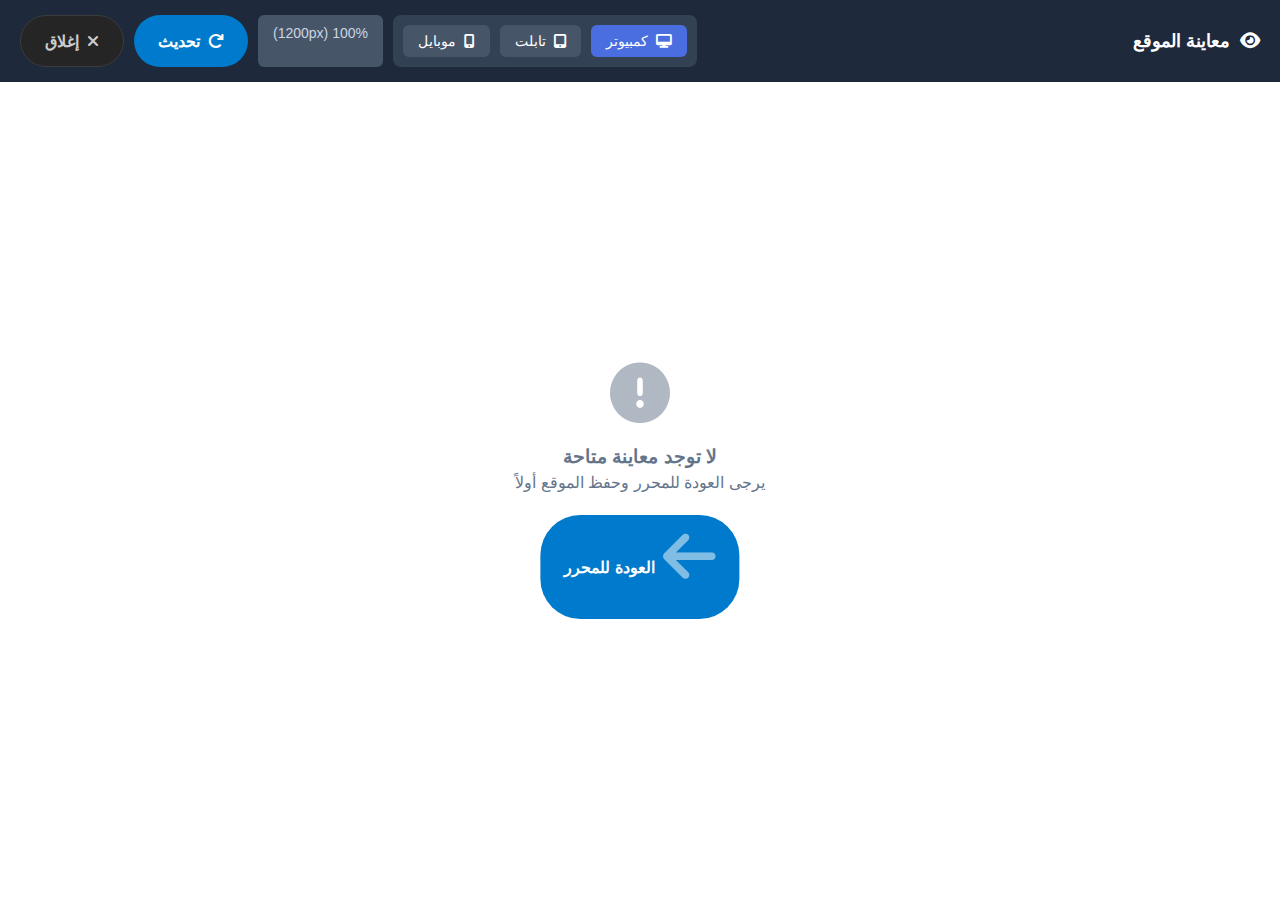
<file: preview.html>
<!DOCTYPE html>
<html lang="ar" dir="rtl">
<head>
    <meta charset="UTF-8">
    <meta name="viewport" content="width=device-width, initial-scale=1.0">
    <title>معاينة الموقع - محرر الأكواد</title>
    
    <!-- Font Awesome -->
    <link rel="stylesheet" href="https://cdnjs.cloudflare.com/ajax/libs/font-awesome/6.5.0/css/all.min.css">
    
    <!-- Google Fonts -->
    <link href="https://fonts.googleapis.com/css2?family=Cairo:wght@300;400;500;600;700;800&display=swap" rel="stylesheet">
    
    <!-- CSS الرئيسي -->
    <link rel="stylesheet" href="style.css">
    
    <style>
        .preview-container {
            width: 100%;
            height: 100vh;
            display: flex;
            flex-direction: column;
            background: #f8fafc;
        }
        
        .preview-header {
            background: #1e293b;
            color: white;
            padding: 15px 20px;
            display: flex;
            align-items: center;
            justify-content: space-between;
            box-shadow: 0 2px 10px rgba(0, 0, 0, 0.1);
        }
        
        .preview-header h1 {
            font-size: 18px;
            display: flex;
            align-items: center;
            gap: 10px;
        }
        
        .preview-actions {
            display: flex;
            gap: 10px;
        }
        
        .preview-content {
            flex: 1;
            background: white;
            position: relative;
        }
        
        .preview-frame {
            width: 100%;
            height: 100%;
            border: none;
        }
        
        .loading-preview {
            position: absolute;
            top: 50%;
            left: 50%;
            transform: translate(-50%, -50%);
            text-align: center;
            color: #64748b;
        }
        
        .no-preview {
            position: absolute;
            top: 50%;
            left: 50%;
            transform: translate(-50%, -50%);
            text-align: center;
            color: #64748b;
            padding: 20px;
        }
        
        .no-preview i {
            font-size: 60px;
            margin-bottom: 20px;
            opacity: 0.5;
        }
        
        .device-simulator {
            display: flex;
            gap: 10px;
            background: #334155;
            padding: 10px;
            border-radius: 8px;
        }
        
        .device-btn {
            background: #475569;
            color: white;
            border: none;
            padding: 8px 15px;
            border-radius: 6px;
            cursor: pointer;
            font-size: 14px;
            display: flex;
            align-items: center;
            gap: 8px;
            transition: all 0.3s ease;
        }
        
        .device-btn:hover {
            background: #4a6ee0;
        }
        
        .device-btn.active {
            background: #4a6ee0;
        }
        
        .preview-size {
            color: #cbd5e1;
            font-size: 14px;
            background: #475569;
            padding: 8px 15px;
            border-radius: 6px;
        }
    </style>
</head>
<body>
    <div class="preview-container">
        <div class="preview-header">
            <div>
                <h1>
                    <i class="fas fa-eye"></i>
                    معاينة الموقع
                    <span id="siteName"></span>
                </h1>
            </div>
            
            <div class="preview-actions">
                <div class="device-simulator">
                    <button class="device-btn active" data-device="desktop">
                        <i class="fas fa-desktop"></i>
                        كمبيوتر
                    </button>
                    <button class="device-btn" data-device="tablet">
                        <i class="fas fa-tablet-alt"></i>
                        تابلت
                    </button>
                    <button class="device-btn" data-device="mobile">
                        <i class="fas fa-mobile-alt"></i>
                        موبايل
                    </button>
                </div>
                
                <div class="preview-size" id="previewSize">
                    100% (1200px)
                </div>
                
                <button class="btn btn-primary" id="refreshBtn">
                    <i class="fas fa-redo"></i>
                    تحديث
                </button>
                
                <button class="btn btn-secondary" id="closeBtn">
                    <i class="fas fa-times"></i>
                    إغلاق
                </button>
            </div>
        </div>
        
        <div class="preview-content">
            <div class="loading-preview" id="loadingPreview">
                <div class="loading-spinner"></div>
                <div style="margin-top: 20px;">جاري تحميل المعاينة...</div>
            </div>
            
            <div class="no-preview" id="noPreview" style="display: none;">
                <i class="fas fa-exclamation-circle"></i>
                <h3>لا توجد معاينة متاحة</h3>
                <p>يرجى العودة للمحرر وحفظ الموقع أولاً</p>
                <button class="btn btn-primary" id="backToEditor" style="margin-top: 20px;">
                    <i class="fas fa-arrow-left"></i>
                    العودة للمحرر
                </button>
            </div>
            
            <iframe class="preview-frame" id="previewFrame"></iframe>
        </div>
    </div>
    
    <script>
        // صفحة المعاينة - JavaScript
        document.addEventListener('DOMContentLoaded', function() {
            console.log('صفحة المعاينة جاهزة');
            
            // المتغيرات
            let previewSite = null;
            let currentDevice = 'desktop';
            
            // تهيئة الصفحة
            initPreview();
            
            // وظيفة تهيئة المعاينة
            function initPreview() {
                // محاولة تحميل الموقع من localStorage
                try {
                    const savedSite = localStorage.getItem('previewSite');
                    if (savedSite) {
                        previewSite = JSON.parse(savedSite);
                        document.getElementById('siteName').textContent = ` - ${previewSite.name}`;
                        renderPreview();
                    } else {
                        showNoPreview();
                    }
                } catch (error) {
                    console.error('خطأ في تحميل المعاينة:', error);
                    showNoPreview();
                }
                
                // تهيئة الأحداث
                setupEvents();
            }
    
            // وظيفة عرض المعاينة
            function renderPreview() {
                if (!previewSite) {
                    showNoPreview();
                    return;
                }
    
                // إخفاء رسالة التحميل
                document.getElementById('loadingPreview').style.display = 'none';
                
                // جمع جميع الملفات في صفحة واحدة
                let htmlContent = '';
                
                // البحث عن ملف HTML رئيسي
                const htmlFiles = Object.keys(previewSite.files).filter(f => 
                    f.endsWith('.html') || f.endsWith('.htm'));
                
                if (htmlFiles.length > 0) {
                    htmlContent = previewSite.files[htmlFiles[0]];
                    
                    // دمج ملفات CSS
                    const cssFiles = Object.keys(previewSite.files).filter(f => 
                        f.endsWith('.css'));
                    
                    cssFiles.forEach(cssFile => {
                        const cssContent = previewSite.files[cssFile];
                        const styleTag = `<style>\n${cssContent}\n</style>`;
                        htmlContent = htmlContent.replace('</head>', `${styleTag}\n</head>`);
                    });
                    
                    // دمج ملفات JavaScript
                    const jsFiles = Object.keys(previewSite.files).filter(f => 
                        f.endsWith('.js') || f.endsWith('.ts'));
                    
                    jsFiles.forEach(jsFile => {
                        const jsContent = previewSite.files[jsFile];
                        const scriptTag = `<script>\n${jsContent}\n<\/script>`;
                        htmlContent = htmlContent.replace('</body>', `${scriptTag}\n</body>`);
                    });
                    
                    // إضافة Font Awesome إذا لم يكن موجود
                    if (!htmlContent.includes('font-awesome')) {
                        const fontAwesome = '<link rel="stylesheet" href="https://cdnjs.cloudflare.com/ajax/libs/font-awesome/6.5.0/css/all.min.css">';
                        htmlContent = htmlContent.replace('</head>', `${fontAwesome}\n</head>`);
                    }
                    
                    // إضافة Google Fonts إذا لم يكن موجود
                    if (!htmlContent.includes('fonts.googleapis.com')) {
                        const googleFonts = '<link href="https://fonts.googleapis.com/css2?family=Cairo:wght@300;400;500;600;700;800&display=swap" rel="stylesheet">';
                        htmlContent = htmlContent.replace('</head>', `${googleFonts}\n</head>`);
                    }
                } else {
                    // إذا لم يكن هناك ملف HTML، إنشاء صفحة بسيطة
                    htmlContent = createSimplePreview();
                }
                
                // عرض المعاينة في الإطار
                const iframe = document.getElementById('previewFrame');
                iframe.srcdoc = htmlContent;
                
                // تحديث حجم الإطار حسب الجهاز المحدد
                updateFrameSize();
                
                // إظهار الإطار
                iframe.style.display = 'block';
            }
            
            // إنشاء معاينة بسيطة إذا لم يكن هناك ملف HTML
            function createSimplePreview() {
                let htmlContent = `<!DOCTYPE html>
<html lang="ar" dir="rtl">
<head>
    <meta charset="UTF-8">
    <meta name="viewport" content="width=device-width, initial-scale=1.0">
    <title>${previewSite.name}</title>
    <link rel="stylesheet" href="https://cdnjs.cloudflare.com/ajax/libs/font-awesome/6.5.0/css/all.min.css">
    <link href="https://fonts.googleapis.com/css2?family=Cairo:wght@300;400;600;700&display=swap" rel="stylesheet">
    <style>
        * {
            margin: 0;
            padding: 0;
            box-sizing: border-box;
        }
        
        body {
            font-family: 'Cairo', sans-serif;
            background: linear-gradient(135deg, #667eea 0%, #764ba2 100%);
            color: white;
            min-height: 100vh;
            display: flex;
            flex-direction: column;
            align-items: center;
            justify-content: center;
            padding: 20px;
            text-align: center;
        }
        
        .container {
            max-width: 800px;
            background: rgba(255, 255, 255, 0.1);
            padding: 40px;
            border-radius: 20px;
            backdrop-filter: blur(10px);
        }
        
        h1 {
            font-size: 2.5rem;
            margin-bottom: 20px;
        }
        
        p {
            font-size: 1.2rem;
            margin-bottom: 30px;
            line-height: 1.6;
        }
        
        .file-list {
            background: rgba(255, 255, 255, 0.1);
            border-radius: 15px;
            padding: 20px;
            margin: 30px 0;
            text-align: right;
        }
        
        .file-item {
            padding: 10px 15px;
            border-bottom: 1px solid rgba(255, 255, 255, 0.2);
            display: flex;
            align-items: center;
            gap: 15px;
        }
        
        .file-item:last-child {
            border-bottom: none;
        }
        
        .file-icon {
            width: 30px;
            text-align: center;
        }
        
        footer {
            margin-top: 40px;
            font-size: 0.9rem;
            opacity: 0.8;
        }
    </style>
</head>
<body>
    <div class="container">
        <h1><i class="fas fa-globe"></i> ${previewSite.name}</h1>
        <p>هذا موقع تم إنشاؤه باستخدام محرر الأكواد المتطور</p>
        
        <div class="file-list">
            <h3><i class="fas fa-folder-open"></i> ملفات الموقع:</h3>`;
                
                // إضافة قائمة الملفات
                Object.keys(previewSite.files).forEach(fileName => {
                    const fileType = previewSite.fileTypes[fileName] || 'unknown';
                    const icon = getFileIcon(fileType);
                    
                    htmlContent += `
            <div class="file-item">
                <i class="${icon} file-icon"></i>
                <span>${fileName}</span>
                <small style="margin-right: auto; opacity: 0.7;">${fileType}</small>
            </div>`;
                });
                
                htmlContent += `
        </div>
        
        <p>استخدم محرر الأكواد لإنشاء ملف index.html لرؤية المعاينة الكاملة</p>
    </div>
    
    <footer>
        <p>تم التطوير باستخدام محرر الأكواد المتطور - مطور بواسطة محمود أحمد سعيد</p>
    </footer>
</body>
</html>`;
                
                return htmlContent;
            }
            
            // الحصول على أيقونة الملف
            function getFileIcon(fileType) {
                const icons = {
                    'html': 'fab fa-html5',
                    'css': 'fab fa-css3-alt',
                    'javascript': 'fab fa-js-square',
                    'python': 'fab fa-python',
                    'php': 'fab fa-php',
                    'java': 'fab fa-java',
                    'cpp': 'fas fa-file-code',
                    'c': 'fas fa-file-code',
                    'csharp': 'fas fa-file-code',
                    'ruby': 'far fa-gem',
                    'swift': 'fas fa-mobile-alt',
                    'go': 'fas fa-code',
                    'rust': 'fas fa-cog',
                    'json': 'fas fa-code',
                    'xml': 'fas fa-code',
                    'sql': 'fas fa-database',
                    'markdown': 'fas fa-file-alt',
                    'text': 'fas fa-file-alt',
                    'unknown': 'fas fa-file'
                };
                
                return icons[fileType] || icons.unknown;
            }
            
            // وظيفة عرض رسالة عدم وجود معاينة
            function showNoPreview() {
                document.getElementById('loadingPreview').style.display = 'none';
                document.getElementById('noPreview').style.display = 'block';
                document.getElementById('previewFrame').style.display = 'none';
            }
            
            // وظيفة تهيئة الأحداث
            function setupEvents() {
                // زر التحديث
                document.getElementById('refreshBtn').addEventListener('click', function() {
                    location.reload();
                });
                
                // زر الإغلاق
                document.getElementById('closeBtn').addEventListener('click', function() {
                    window.close();
                });
                
                // زر العودة للمحرر
                document.getElementById('backToEditor').addEventListener('click', function() {
                    if (window.opener) {
                        window.close();
                    } else {
                        window.history.back();
                    }
                });
                
                // أزرار محاكاة الأجهزة
                document.querySelectorAll('.device-btn').forEach(btn => {
                    btn.addEventListener('click', function() {
                        const device = this.dataset.device;
                        
                        // تحديث الأزرار النشطة
                        document.querySelectorAll('.device-btn').forEach(b => {
                            b.classList.remove('active');
                        });
                        this.classList.add('active');
                        
                        // تحديث الجهاز الحالي
                        currentDevice = device;
                        
                        // تحديث حجم الإطار
                        updateFrameSize();
                    });
                });
                
                // تحديث حجم الإطار عند تغيير حجم النافذة
                window.addEventListener('resize', updateFrameSize);
                
                // اختصارات لوحة المفاتيح
                document.addEventListener('keydown', function(e) {
                    // F5 لتحديث
                    if (e.key === 'F5') {
                        e.preventDefault();
                        location.reload();
                    }
                    
                    // Escape للإغلاق
                    if (e.key === 'Escape') {
                        window.close();
                    }
                    
                    // Ctrl+R لتحديث
                    if ((e.ctrlKey || e.metaKey) && e.key === 'r') {
                        e.preventDefault();
                        location.reload();
                    }
                });
            }
            
            // تحديث حجم الإطار حسب الجهاز
            function updateFrameSize() {
                const iframe = document.getElementById('previewFrame');
                const sizeDisplay = document.getElementById('previewSize');
                
                let width = '100%';
                let height = '100%';
                let sizeText = '';
                
                switch(currentDevice) {
                    case 'desktop':
                        width = '100%';
                        height = '100%';
                        sizeText = '100% (حجم كامل)';
                        break;
                        
                    case 'tablet':
                        width = '768px';
                        height = '1024px';
                        sizeText = 'تابلت (768×1024)';
                        break;
                        
                    case 'mobile':
                        width = '375px';
                        height = '667px';
                        sizeText = 'موبايل (375×667)';
                        break;
                }
                
                iframe.style.width = width;
                iframe.style.height = height;
                iframe.style.margin = '0 auto';
                iframe.style.display = 'block';
                
                // مركزة الإطار
                if (currentDevice !== 'desktop') {
                    iframe.style.border = '1px solid #e2e8f0';
                    iframe.style.borderRadius = '20px';
                    iframe.style.boxShadow = '0 10px 30px rgba(0, 0, 0, 0.1)';
                } else {
                    iframe.style.border = 'none';
                    iframe.style.borderRadius = '0';
                    iframe.style.boxShadow = 'none';
                }
                
                sizeDisplay.textContent = sizeText;
            }
        });
    </script>
</body>

</html>
</file>
<file: style.css>
/* ===== VS Code Editor Mobile - الأنماط العامة ===== */
:root {
    --bg: #1e1e1e;
    --surface: #252526;
    --surface-hover: #2a2a2c;
    --border: #3c3c3c;
    --text: #cccccc;
    --text-muted: #858585;
    --primary: #007acc;
    --primary-hover: #1f8ad2;
    --success: #0dbc79;
    --warning: #cca700;
    --danger: #f14c4c;
    --info: #3794ff;
    --radius: 16px;
    --radius-sm: 10px;
    --shadow: 0 8px 20px rgba(0,0,0,0.5);
    --transition: all 0.2s cubic-bezier(0.4, 0, 0.2, 1);
    --safe-area: env(safe-area-inset-bottom, 0px);
}

body.light-mode {
    --bg: #f3f3f3;
    --surface: #ffffff;
    --surface-hover: #e4e4e4;
    --border: #c8c8c8;
    --text: #333333;
    --text-muted: #6f6f6f;
    --primary: #0066b8;
    --shadow: 0 8px 20px rgba(0,0,0,0.1);
}

* {
    margin: 0;
    padding: 0;
    box-sizing: border-box;
    font-family: 'Inter', 'Segoe UI', sans-serif;
    -webkit-tap-highlight-color: transparent;
}

body {
    background: var(--bg);
    color: var(--text);
    line-height: 1.5;
    transition: background 0.2s, color 0.2s;
    min-height: 100vh;
    overflow-x: hidden;
    font-size: 16px;
}

button, .btn, .nav-link, .file-item, .tab, .tool-btn {
    cursor: pointer;
    touch-action: manipulation;
}

.glass {
    background: rgba(255,255,255,0.03);
    backdrop-filter: blur(12px);
    -webkit-backdrop-filter: blur(12px);
    border: 1px solid rgba(255,255,255,0.05);
}

/* ===== شاشة التحميل ===== */
.loading-screen {
    position: fixed;
    inset: 0;
    background: var(--bg);
    display: flex;
    flex-direction: column;
    justify-content: center;
    align-items: center;
    z-index: 9999;
    gap: 1rem;
    transition: opacity 0.3s;
}
.spinner {
    width: 3rem;
    height: 3rem;
    border: 4px solid rgba(0,122,204,0.2);
    border-top-color: var(--primary);
    border-radius: 50%;
    animation: spin 0.8s linear infinite;
}
@keyframes spin { to { transform: rotate(360deg); } }

/* ===== التطبيق الرئيسي ===== */
.app {
    max-width: 600px;
    margin: 0 auto;
    padding: 0.75rem;
    display: flex;
    flex-direction: column;
    min-height: 100vh;
    padding-bottom: env(safe-area-inset-bottom, 0.75rem);
}

/* ===== الهيدر ===== */
.app-header {
    display: flex;
    align-items: center;
    justify-content: space-between;
    padding: 0.5rem 0;
    margin-bottom: 1rem;
}
.logo {
    display: flex;
    align-items: center;
    gap: 0.5rem;
    font-size: 1.25rem;
    font-weight: 700;
}
.logo i { color: var(--primary); font-size: 1.5rem; }
.accent { color: var(--primary); }
.header-actions {
    display: flex;
    gap: 0.75rem;
}
.theme-toggle, .mobile-menu-btn {
    background: var(--surface);
    border: 1px solid var(--border);
    color: var(--text);
    width: 2.75rem;
    height: 2.75rem;
    border-radius: 50%;
    display: flex;
    align-items: center;
    justify-content: center;
    transition: var(--transition);
    font-size: 1.2rem;
}
.theme-toggle:active, .mobile-menu-btn:active {
    transform: scale(0.92);
    background: var(--surface-hover);
}

/* ===== القائمة الجانبية (للموبايل) ===== */
.mobile-nav {
    position: fixed;
    top: 0;
    right: -280px;
    width: 280px;
    height: 100vh;
    background: var(--surface);
    border-left: 1px solid var(--border);
    z-index: 2000;
    transition: right 0.3s ease;
    display: flex;
    flex-direction: column;
    box-shadow: var(--shadow);
}
.mobile-nav.active { right: 0; }
.nav-header {
    display: flex;
    justify-content: space-between;
    align-items: center;
    padding: 1.25rem;
    border-bottom: 1px solid var(--border);
}
.nav-header h3 { font-size: 1.1rem; }
.close-nav {
    background: none;
    border: none;
    color: var(--text);
    font-size: 1.4rem;
    width: 2.5rem;
    height: 2.5rem;
    display: flex;
    align-items: center;
    justify-content: center;
    border-radius: 50%;
}
.close-nav:active { background: var(--surface-hover); }
.nav-links {
    list-style: none;
    padding: 1rem;
}
.nav-link {
    display: flex;
    align-items: center;
    gap: 1rem;
    padding: 1rem;
    color: var(--text);
    text-decoration: none;
    border-radius: var(--radius-sm);
    transition: var(--transition);
    font-size: 1rem;
}
.nav-link i { width: 1.5rem; color: var(--primary); font-size: 1.2rem; }
.nav-link.active, .nav-link:active {
    background: var(--surface-hover);
    color: var(--primary);
}

/* ===== الأقسام ===== */
.section {
    display: none;
    animation: fadeSlide 0.25s ease;
}
.section.active { display: block; }
@keyframes fadeSlide {
    from { opacity: 0; transform: translateY(8px); }
    to { opacity: 1; transform: translateY(0); }
}
.section-header {
    text-align: center;
    margin-bottom: 1.5rem;
}
.section-header h2 {
    font-size: 1.6rem;
    display: flex;
    align-items: center;
    justify-content: center;
    gap: 0.5rem;
}

/* ===== الهيرو ===== */
.hero {
    text-align: center;
    margin-bottom: 2rem;
}
.hero h1 {
    font-size: 1.9rem;
    line-height: 1.3;
    margin-bottom: 0.75rem;
    font-weight: 700;
}
.gradient-text {
    background: linear-gradient(135deg, #007acc, #9b4dff);
    -webkit-background-clip: text;
    -webkit-text-fill-color: transparent;
}
.hero-subtitle {
    color: var(--text-muted);
    margin-bottom: 1.5rem;
    font-size: 1rem;
    padding: 0 0.5rem;
}
.hero-buttons {
    display: flex;
    gap: 0.75rem;
    justify-content: center;
    margin-bottom: 1.5rem;
    flex-wrap: wrap;
}
.stats {
    display: flex;
    gap: 0.75rem;
    justify-content: center;
    flex-wrap: wrap;
}
.stat-item {
    background: var(--surface);
    border: 1px solid var(--border);
    border-radius: 40px;
    padding: 0.5rem 1rem;
    display: flex;
    align-items: center;
    gap: 0.5rem;
    font-size: 0.9rem;
}
.stat-item i { color: var(--primary); font-size: 1rem; }
.stat-item span { font-weight: 600; }

/* ===== معاينة الكود ===== */
.code-preview {
    background: var(--surface);
    border-radius: var(--radius);
    overflow: hidden;
    margin: 1.5rem 0;
}
.code-header {
    background: var(--bg);
    padding: 0.75rem 1rem;
    display: flex;
    align-items: center;
    gap: 0.5rem;
}
.dot {
    width: 0.75rem;
    height: 0.75rem;
    border-radius: 50%;
}
.dot.red { background: #f14c4c; }
.dot.yellow { background: #cca700; }
.dot.green { background: #0dbc79; }
.filename {
    margin-right: auto;
    font-size: 0.8rem;
    color: var(--text-muted);
}
.code-preview pre {
    padding: 1rem;
    overflow-x: auto;
    background: var(--surface);
    font-size: 0.85rem;
    line-height: 1.5;
}
.code-preview code {
    font-family: 'Fira Code', monospace;
    color: var(--text);
}

/* ===== الأزرار ===== */
.btn {
    display: inline-flex;
    align-items: center;
    justify-content: center;
    gap: 0.5rem;
    padding: 0.75rem 1.5rem;
    border: none;
    border-radius: 40px;
    font-weight: 600;
    font-size: 1rem;
    transition: var(--transition);
    background: var(--surface);
    color: var(--text);
    border: 1px solid var(--border);
    min-height: 3rem;
}
.btn-primary {
    background: var(--primary);
    color: white;
    border: none;
}
.btn-primary:active {
    background: var(--primary-hover);
    transform: scale(0.96);
}
.btn-outline {
    background: transparent;
    border: 1px solid var(--primary);
    color: var(--primary);
}
.btn-outline:active {
    background: var(--primary);
    color: white;
}
.btn-sm {
    padding: 0.5rem 1rem;
    font-size: 0.9rem;
    min-height: 2.5rem;
}
.btn-icon {
    width: 2.5rem;
    height: 2.5rem;
    padding: 0;
    border-radius: 50%;
    display: flex;
    align-items: center;
    justify-content: center;
}
.btn-block { width: 100%; }

/* ===== شبكة المشاريع ===== */
.projects-controls {
    display: flex;
    gap: 0.75rem;
    margin-bottom: 1.25rem;
}
.search-wrapper {
    flex: 1;
    position: relative;
}
.search-wrapper i {
    position: absolute;
    right: 1rem;
    top: 50%;
    transform: translateY(-50%);
    color: var(--text-muted);
    font-size: 1rem;
}
.search-wrapper input {
    width: 100%;
    padding: 0.9rem 2.5rem 0.9rem 1rem;
    background: var(--surface);
    border: 1px solid var(--border);
    border-radius: 40px;
    color: var(--text);
    font-size: 1rem;
    min-height: 3rem;
}
.search-wrapper input:focus {
    outline: none;
    border-color: var(--primary);
}
.projects-grid {
    display: grid;
    grid-template-columns: 1fr;
    gap: 1rem;
    margin-top: 1rem;
}
.project-card {
    background: var(--surface);
    border: 1px solid var(--border);
    border-radius: var(--radius);
    padding: 1.25rem;
    transition: var(--transition);
}
.project-card:active {
    transform: translateY(-2px);
    border-color: var(--primary);
}
.project-header {
    display: flex;
    align-items: center;
    gap: 0.75rem;
    margin-bottom: 0.75rem;
}
.project-icon {
    width: 3rem;
    height: 3rem;
    background: rgba(0,122,204,0.1);
    border-radius: 12px;
    display: flex;
    align-items: center;
    justify-content: center;
    color: var(--primary);
    font-size: 1.3rem;
}
.project-title h3 { font-size: 1rem; }
.project-date { font-size: 0.8rem; color: var(--text-muted); }
.project-stats {
    display: flex;
    gap: 1rem;
    margin: 0.75rem 0;
    font-size: 0.9rem;
}
.project-actions {
    display: flex;
    gap: 0.75rem;
    flex-wrap: wrap;
}
.empty-state {
    text-align: center;
    padding: 2.5rem 1rem;
    background: var(--surface);
    border-radius: var(--radius);
    border: 2px dashed var(--border);
}
.empty-state i { font-size: 3rem; color: var(--primary); }

/* ===== المميزات ===== */
.features-grid {
    display: grid;
    grid-template-columns: 1fr 1fr;
    gap: 1rem;
}
.feature-card {
    background: var(--surface);
    border: 1px solid var(--border);
    border-radius: var(--radius);
    padding: 1.5rem 1rem;
    text-align: center;
    transition: var(--transition);
}
.feature-card:active {
    transform: translateY(-2px);
    border-color: var(--primary);
}
.feature-card i {
    font-size: 2rem;
    color: var(--primary);
    margin-bottom: 0.75rem;
}
.feature-card h3 { font-size: 1.1rem; margin-bottom: 0.5rem; }
.feature-card p { font-size: 0.85rem; color: var(--text-muted); }

/* ===== الفوتر مع المطور ===== */
.app-footer {
    margin-top: 2.5rem;
    background: var(--surface);
    border-radius: var(--radius) var(--radius) 0 0;
    padding: 1.5rem 1.25rem;
    border-top: 1px solid var(--border);
}
.footer-content {
    display: flex;
    flex-direction: column;
    gap: 1.5rem;
    margin-bottom: 1.25rem;
}
.footer-brand, .footer-info {
    text-align: center;
}
.footer-brand i {
    font-size: 2.5rem;
    color: var(--primary);
    margin-bottom: 0.5rem;
}
.footer-brand h3 { margin-bottom: 0.25rem; }
.footer-info h4 {
    margin-bottom: 0.75rem;
    color: var(--primary);
}
.footer-info p {
    display: flex;
    align-items: center;
    justify-content: center;
    gap: 0.5rem;
    margin-bottom: 0.5rem;
    font-size: 0.95rem;
}
.footer-info a {
    color: var(--text);
    text-decoration: none;
}
.footer-info a:active { color: var(--primary); }
.footer-bottom {
    display: flex;
    justify-content: space-between;
    align-items: center;
    padding-top: 1rem;
    border-top: 1px solid var(--border);
    font-size: 0.8rem;
    color: var(--text-muted);
}
.fa-heart { color: var(--danger); animation: heartbeat 1.5s infinite; }
@keyframes heartbeat {
    0%, 100% { transform: scale(1); }
    50% { transform: scale(1.1); }
}

/* ===== المودالات العامة ===== */
.modal {
    position: fixed;
    inset: 0;
    background: rgba(0,0,0,0.8);
    backdrop-filter: blur(4px);
    display: none;
    justify-content: center;
    align-items: center;
    z-index: 3000;
    padding: 1rem;
}
.modal.active { display: flex; animation: modalFade 0.2s; }
@keyframes modalFade {
    from { opacity: 0; }
    to { opacity: 1; }
}
.modal-content {
    max-width: 400px;
    width: 100%;
    background: var(--surface);
    border: 1px solid var(--border);
    border-radius: var(--radius);
    box-shadow: var(--shadow);
}
.modal-lg .modal-content { max-width: 600px; }
.modal-header {
    display: flex;
    justify-content: space-between;
    align-items: center;
    padding: 1.25rem;
    border-bottom: 1px solid var(--border);
}
.modal-header h3 { display: flex; align-items: center; gap: 0.5rem; font-size: 1.2rem; }
.modal-close {
    background: none;
    border: none;
    color: var(--text);
    font-size: 1.8rem;
    width: 2.5rem;
    height: 2.5rem;
    display: flex;
    align-items: center;
    justify-content: center;
    border-radius: 50%;
}
.modal-close:active { background: var(--surface-hover); }
.modal-body { padding: 1.25rem; }
.modal-footer {
    padding: 1rem 1.25rem;
    border-top: 1px solid var(--border);
    display: flex;
    justify-content: flex-end;
    gap: 0.75rem;
}

/* ===== النماذج ===== */
.form-group { margin-bottom: 1rem; }
.form-group label {
    display: block;
    margin-bottom: 0.4rem;
    font-size: 0.95rem;
}
.form-control {
    width: 100%;
    padding: 0.9rem;
    background: var(--bg);
    border: 1px solid var(--border);
    border-radius: var(--radius-sm);
    color: var(--text);
    font-size: 1rem;
    min-height: 3rem;
}
.form-control:focus {
    outline: none;
    border-color: var(--primary);
}
textarea.form-control { min-height: 5rem; }

/* ===== ملف المطور ===== */
.developer-profile { text-align: center; }
.avatar {
    width: 5rem;
    height: 5rem;
    background: linear-gradient(135deg, var(--primary), #9b4dff);
    border-radius: 50%;
    display: flex;
    align-items: center;
    justify-content: center;
    margin: 0 auto 1rem;
    font-size: 2.5rem;
    color: white;
}
.developer-profile .title {
    color: var(--primary);
    margin: 0.5rem 0;
}
.developer-profile .bio {
    color: var(--text-muted);
    margin: 0.75rem 0;
}
.skills {
    display: flex;
    flex-wrap: wrap;
    gap: 0.5rem;
    justify-content: center;
    margin: 1.25rem 0;
}
.skills span {
    background: rgba(0,122,204,0.1);
    border: 1px solid rgba(0,122,204,0.3);
    color: var(--primary);
    padding: 0.4rem 1rem;
    border-radius: 30px;
    font-size: 0.85rem;
}
.contact h4 { margin-bottom: 0.75rem; }
.contact-btn {
    display: inline-flex;
    align-items: center;
    gap: 0.5rem;
    background: #25D366;
    color: white;
    padding: 0.9rem 2rem;
    border-radius: 40px;
    text-decoration: none;
    font-weight: 600;
    transition: var(--transition);
    font-size: 1rem;
    min-height: 3rem;
}
.contact-btn:active {
    background: #128C7E;
    transform: scale(0.96);
}

/* ===== التوست ===== */
.toast-container {
    position: fixed;
    bottom: 1rem;
    left: 1rem;
    right: 1rem;
    display: flex;
    flex-direction: column;
    gap: 0.5rem;
    z-index: 4000;
    pointer-events: none;
}
.toast {
    background: var(--surface);
    color: var(--text);
    padding: 0.9rem 1.2rem;
    border-radius: 50px;
    border: 1px solid var(--border);
    display: flex;
    align-items: center;
    gap: 0.8rem;
    box-shadow: var(--shadow);
    animation: toastSlide 0.25s ease;
    pointer-events: auto;
    max-width: 400px;
    width: 100%;
    margin: 0 auto;
}
.toast.success { border-right: 4px solid var(--success); }
.toast.error { border-right: 4px solid var(--danger); }
.toast i { font-size: 1.2rem; }
.toast-content { flex: 1; font-size: 0.95rem; }
.toast-close {
    background: none;
    border: none;
    color: var(--text-muted);
    font-size: 1.4rem;
    width: 2rem;
    height: 2rem;
    display: flex;
    align-items: center;
    justify-content: center;
    cursor: pointer;
}
@keyframes toastSlide {
    from { opacity: 0; transform: translateX(100%); }
    to { opacity: 1; transform: translateX(0); }
}

/* ===== تحسين التمرير ===== */
::-webkit-scrollbar {
    width: 4px;
    height: 4px;
}
::-webkit-scrollbar-thumb {
    background: var(--primary);
    border-radius: 10px;
}

/* ===== قسم المساعدة ===== */
.help-cards {
    display: flex;
    flex-direction: column;
    gap: 1rem;
    margin-bottom: 2rem;
}
.help-card {
    padding: 1.5rem;
    border-radius: var(--radius);
    background: var(--surface);
    border: 1px solid var(--border);
}
.help-icon {
    font-size: 2rem;
    color: var(--primary);
    margin-bottom: 0.5rem;
}
.help-card h3 {
    font-size: 1.2rem;
    margin-bottom: 0.5rem;
}
.help-card p {
    color: var(--text-muted);
    font-size: 0.95rem;
    line-height: 1.6;
}

.help-ai-section {
    padding: 1.5rem;
    border-radius: var(--radius);
    background: var(--surface);
    border: 1px solid var(--border);
    margin-bottom: 2rem;
    text-align: center;
}
.help-ai-section h3 {
    display: flex;
    align-items: center;
    justify-content: center;
    gap: 0.5rem;
    margin-bottom: 1rem;
}
.ai-buttons {
    display: flex;
    gap: 1rem;
    justify-content: center;
    flex-wrap: wrap;
    margin-top: 1rem;
}

.help-contact-section {
    display: grid;
    grid-template-columns: 1fr 1fr;
    gap: 1rem;
}
.contact-card {
    padding: 1.5rem;
    border-radius: var(--radius);
    background: var(--surface);
    border: 1px solid var(--border);
}
.contact-card h4 {
    display: flex;
    align-items: center;
    gap: 0.5rem;
    margin-bottom: 0.75rem;
}
.contact-links {
    display: flex;
    gap: 1rem;
    margin-top: 1rem;
    flex-wrap: wrap;
}
.contact-link {
    display: inline-flex;
    align-items: center;
    gap: 0.5rem;
    padding: 0.5rem 1rem;
    background: rgba(0,122,204,0.1);
    border: 1px solid rgba(0,122,204,0.3);
    border-radius: 30px;
    color: var(--primary);
    text-decoration: none;
    font-size: 0.9rem;
}
.contact-link:active {
    background: var(--primary);
    color: white;
}
.publish-steps {
    margin: 1rem 0;
    padding-right: 1.5rem;
    color: var(--text-muted);
    font-size: 0.9rem;
}
.publish-steps li {
    margin-bottom: 0.5rem;
}

/* تجاوبية */
@media (max-width: 768px) {
    .help-contact-section {
        grid-template-columns: 1fr;
    }
}
</file>
